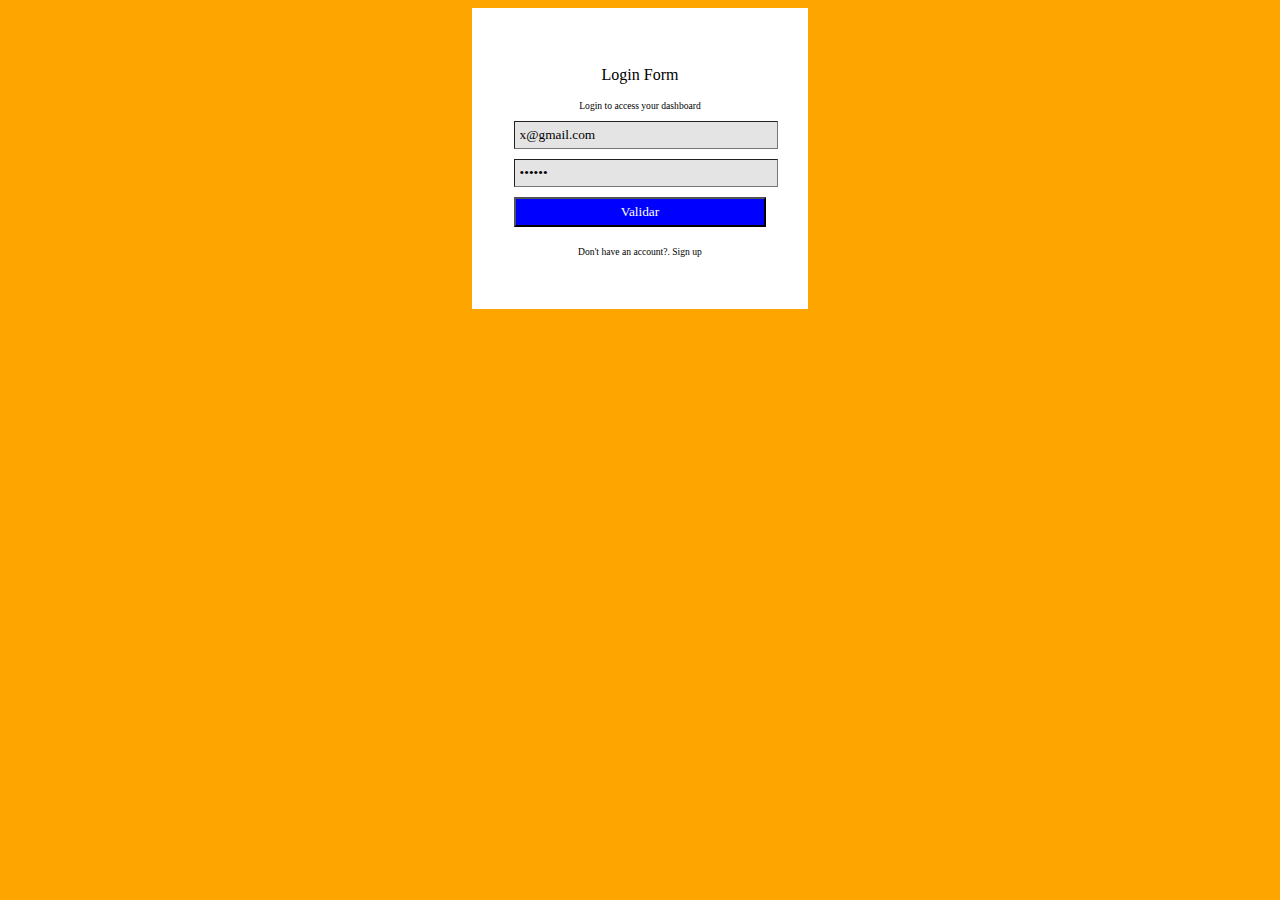
<file: index.html>
<!DOCTYPE html>
<html lang="en">
<head>
    <meta charset="UTF-8">
    <meta name="viewport" content="width=device-width, initial-scale=1.0">
    <meta http-equiv="X-UA-Compatible" content="ie=edge">
    <link rel="stylesheet" href="css/estilo.css">
    <title>CV Alberto</title>
    <script>
        function validar(){
            var email = document.getElementById("email").value;
            var pwd   = document.getElementById("password").value;
            if (email == "x@gmail.com" && pwd == "patata"){
                window.location.href="cv.html";
            } else{
                alert("IMPOSTOR");
            }    
        }
    </script>

</head>
<body>
    <div id="CuadroPrincipal">
        <p font-weight: Bold>Login Form</p>
        <p class="textochico">Login to access your dashboard</p>
        <form action="" method="">
            <input class="ancho100 fondogris" type="email" name="" id="email" value="x@gmail.com">
            <input class="ancho100 fondogris" type="password" name="" id="password" value="patata">
            <input class='botonazul ancho100' type="button" value="Validar" onclick="validar()">
        </form>
        <p class="textochico">Don't have an account?. Sign up</p>
    </div>

</body
</file>
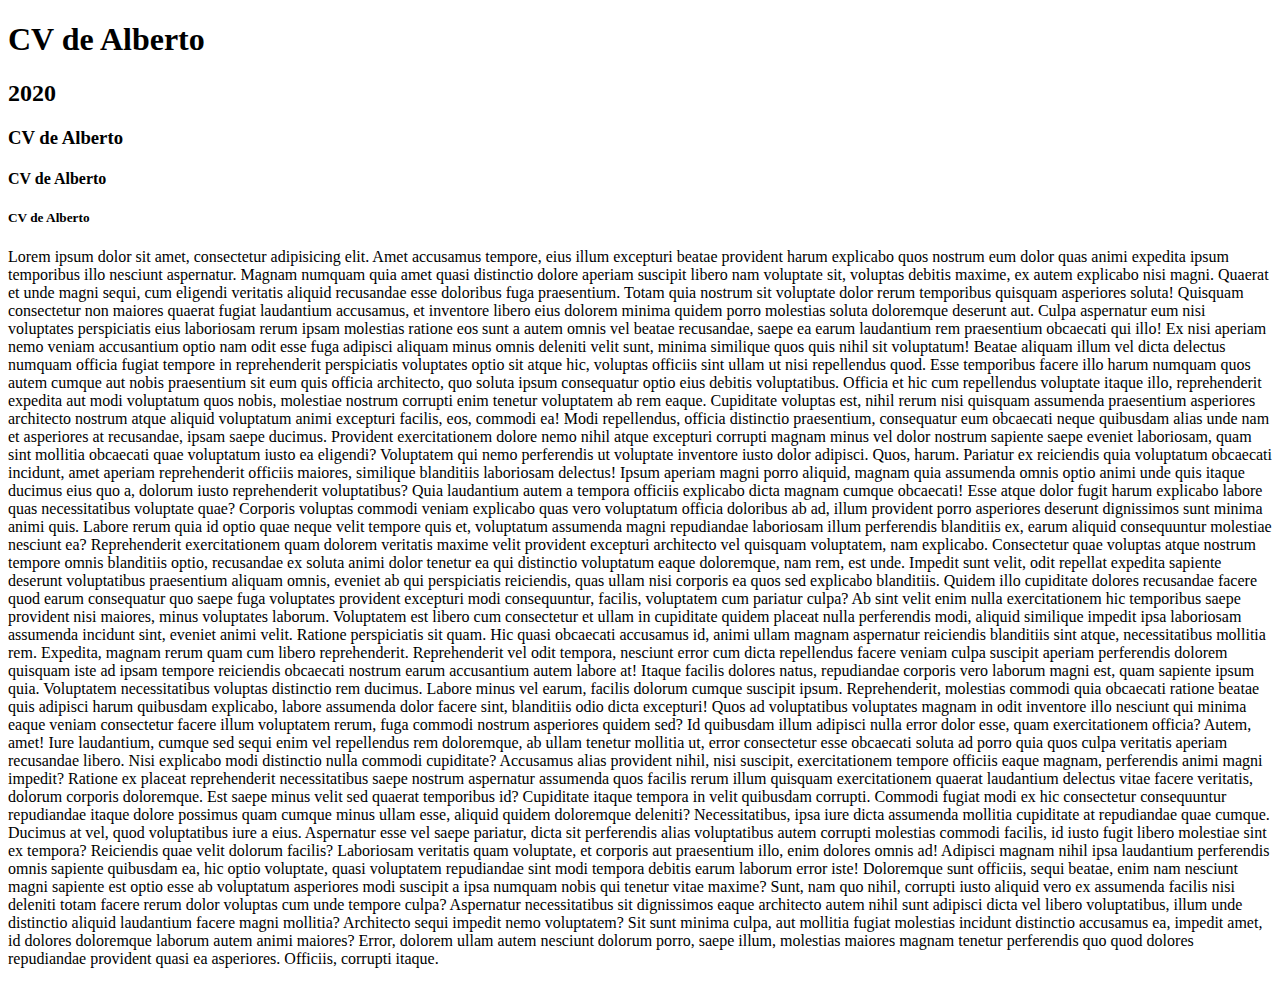
<file: cv.html>
<!DOCTYPE html>
<html lang="es">
<head>
    <meta charset="UTF-8">
    <meta name="viewport" content="width=device-width, initial-scale=1.0">
    <meta http-equiv="X-UA-Compatible" content="ie=edge">
    <title>CV de Alberto Prado Iglesias</title>
</head>
<body>
    <div>
        <h1>CV de Alberto</h1>
        <h2>2020</h2>
        <h3>CV de Alberto</h3>
        <h4>CV de Alberto</h4>
        <h5>CV de Alberto</h5>

    </div>
    <div>
        <p>
            Lorem ipsum dolor sit amet, consectetur adipisicing elit. Amet accusamus tempore, eius illum excepturi beatae provident harum explicabo quos nostrum eum dolor quas animi expedita ipsum temporibus illo nesciunt aspernatur. Magnam numquam quia amet quasi distinctio dolore aperiam suscipit libero nam voluptate sit, voluptas debitis maxime, ex autem explicabo nisi magni. Quaerat et unde magni sequi, cum eligendi veritatis aliquid recusandae esse doloribus fuga praesentium. Totam quia nostrum sit voluptate dolor rerum temporibus quisquam asperiores soluta! Quisquam consectetur non maiores quaerat fugiat laudantium accusamus, et inventore libero eius dolorem minima quidem porro molestias soluta doloremque deserunt aut. Culpa aspernatur eum nisi voluptates perspiciatis eius laboriosam rerum ipsam molestias ratione eos sunt a autem omnis vel beatae recusandae, saepe ea earum laudantium rem praesentium obcaecati qui illo! Ex nisi aperiam nemo veniam accusantium optio nam odit esse fuga adipisci aliquam minus omnis deleniti velit sunt, minima similique quos quis nihil sit voluptatum! Beatae aliquam illum vel dicta delectus numquam officia fugiat tempore in reprehenderit perspiciatis voluptates optio sit atque hic, voluptas officiis sint ullam ut nisi repellendus quod. Esse temporibus facere illo harum numquam quos autem cumque aut nobis praesentium sit eum quis officia architecto, quo soluta ipsum consequatur optio eius debitis voluptatibus. Officia et hic cum repellendus voluptate itaque illo, reprehenderit expedita aut modi voluptatum quos nobis, molestiae nostrum corrupti enim tenetur voluptatem ab rem eaque. Cupiditate voluptas est, nihil rerum nisi quisquam assumenda praesentium asperiores architecto nostrum atque aliquid voluptatum animi excepturi facilis, eos, commodi ea! Modi repellendus, officia distinctio praesentium, consequatur eum obcaecati neque quibusdam alias unde nam et asperiores at recusandae, ipsam saepe ducimus. Provident exercitationem dolore nemo nihil atque excepturi corrupti magnam minus vel dolor nostrum sapiente saepe eveniet laboriosam, quam sint mollitia obcaecati quae voluptatum iusto ea eligendi? Voluptatem qui nemo perferendis ut voluptate inventore iusto dolor adipisci. Quos, harum. Pariatur ex reiciendis quia voluptatum obcaecati incidunt, amet aperiam reprehenderit officiis maiores, similique blanditiis laboriosam delectus! Ipsum aperiam magni porro aliquid, magnam quia assumenda omnis optio animi unde quis itaque ducimus eius quo a, dolorum iusto reprehenderit voluptatibus? Quia laudantium autem a tempora officiis explicabo dicta magnam cumque obcaecati! Esse atque dolor fugit harum explicabo labore quas necessitatibus voluptate quae? Corporis voluptas commodi veniam explicabo quas vero voluptatum officia doloribus ab ad, illum provident porro asperiores deserunt dignissimos sunt minima animi quis. Labore rerum quia id optio quae neque velit tempore quis et, voluptatum assumenda magni repudiandae laboriosam illum perferendis blanditiis ex, earum aliquid consequuntur molestiae nesciunt ea? Reprehenderit exercitationem quam dolorem veritatis maxime velit provident excepturi architecto vel quisquam voluptatem, nam explicabo. Consectetur quae voluptas atque nostrum tempore omnis blanditiis optio, recusandae ex soluta animi dolor tenetur ea qui distinctio voluptatum eaque doloremque, nam rem, est unde. Impedit sunt velit, odit repellat expedita sapiente deserunt voluptatibus praesentium aliquam omnis, eveniet ab qui perspiciatis reiciendis, quas ullam nisi corporis ea quos sed explicabo blanditiis. Quidem illo cupiditate dolores recusandae facere quod earum consequatur quo saepe fuga voluptates provident excepturi modi consequuntur, facilis, voluptatem cum pariatur culpa? Ab sint velit enim nulla exercitationem hic temporibus saepe provident nisi maiores, minus voluptates laborum. Voluptatem est libero cum consectetur et ullam in cupiditate quidem placeat nulla perferendis modi, aliquid similique impedit ipsa laboriosam assumenda incidunt sint, eveniet animi velit. Ratione perspiciatis sit quam. Hic quasi obcaecati accusamus id, animi ullam magnam aspernatur reiciendis blanditiis sint atque, necessitatibus mollitia rem. Expedita, magnam rerum quam cum libero reprehenderit. Reprehenderit vel odit tempora, nesciunt error cum dicta repellendus facere veniam culpa suscipit aperiam perferendis dolorem quisquam iste ad ipsam tempore reiciendis obcaecati nostrum earum accusantium autem labore at! Itaque facilis dolores natus, repudiandae corporis vero laborum magni est, quam sapiente ipsum quia. Voluptatem necessitatibus voluptas distinctio rem ducimus. Labore minus vel earum, facilis dolorum cumque suscipit ipsum. Reprehenderit, molestias commodi quia obcaecati ratione beatae quis adipisci harum quibusdam explicabo, labore assumenda dolor facere sint, blanditiis odio dicta excepturi! Quos ad voluptatibus voluptates magnam in odit inventore illo nesciunt qui minima eaque veniam consectetur facere illum voluptatem rerum, fuga commodi nostrum asperiores quidem sed? Id quibusdam illum adipisci nulla error dolor esse, quam exercitationem officia? Autem, amet! Iure laudantium, cumque sed sequi enim vel repellendus rem doloremque, ab ullam tenetur mollitia ut, error consectetur esse obcaecati soluta ad porro quia quos culpa veritatis aperiam recusandae libero. Nisi explicabo modi distinctio nulla commodi cupiditate? Accusamus alias provident nihil, nisi suscipit, exercitationem tempore officiis eaque magnam, perferendis animi magni impedit? Ratione ex placeat reprehenderit necessitatibus saepe nostrum aspernatur assumenda quos facilis rerum illum quisquam exercitationem quaerat laudantium delectus vitae facere veritatis, dolorum corporis doloremque. Est saepe minus velit sed quaerat temporibus id? Cupiditate itaque tempora in velit quibusdam corrupti. Commodi fugiat modi ex hic consectetur consequuntur repudiandae itaque dolore possimus quam cumque minus ullam esse, aliquid quidem doloremque deleniti? Necessitatibus, ipsa iure dicta assumenda mollitia cupiditate at repudiandae quae cumque. Ducimus at vel, quod voluptatibus iure a eius. Aspernatur esse vel saepe pariatur, dicta sit perferendis alias voluptatibus autem corrupti molestias commodi facilis, id iusto fugit libero molestiae sint ex tempora? Reiciendis quae velit dolorum facilis? Laboriosam veritatis quam voluptate, et corporis aut praesentium illo, enim dolores omnis ad! Adipisci magnam nihil ipsa laudantium perferendis omnis sapiente quibusdam ea, hic optio voluptate, quasi voluptatem repudiandae sint modi tempora debitis earum laborum error iste! Doloremque sunt officiis, sequi beatae, enim nam nesciunt magni sapiente est optio esse ab voluptatum asperiores modi suscipit a ipsa numquam nobis qui tenetur vitae maxime? Sunt, nam quo nihil, corrupti iusto aliquid vero ex assumenda facilis nisi deleniti totam facere rerum dolor voluptas cum unde tempore culpa? Aspernatur necessitatibus sit dignissimos eaque architecto autem nihil sunt adipisci dicta vel libero voluptatibus, illum unde distinctio aliquid laudantium facere magni mollitia? Architecto sequi impedit nemo voluptatem? Sit sunt minima culpa, aut mollitia fugiat molestias incidunt distinctio accusamus ea, impedit amet, id dolores doloremque laborum autem animi maiores? Error, dolorem ullam autem nesciunt dolorum porro, saepe illum, molestias maiores magnam tenetur perferendis quo quod dolores repudiandae provident quasi ea asperiores. Officiis, corrupti itaque.
        </p>
    </div>
</body>
</html>
</file>
<file: css/estilo.css>
/*
Selector universal (ttodos) *
Selector de tipo (div, h1, input, h2, span, p, ....)
Selector de clase ( . nombreDeClase)
Selector de identificador ( #id )
*/

@import url('https://fonts.googleapis.com/css?family=Roboto&display=swap');

* {
    font-family: 'Bangers';
}

body {
    background-color: orange;
}

#CuadroPrincipal {
    margin: auto;
    width: 20%;
    background-color: white;
    padding: 42px;
}

.botonazul {
    background-color: blue;
    color: white;
}

#CuadroPrincipal p {
    text-align: center;
}

.ancho100 {
    width: 100%;
    padding: 5px;
    margin-bottom: 10px;
}

.fondogris {
    border-width: 1px;
    background-color: rgb(228, 228, 228);
}

.textochico {
    font-size: 0.6em;
}
</file>
